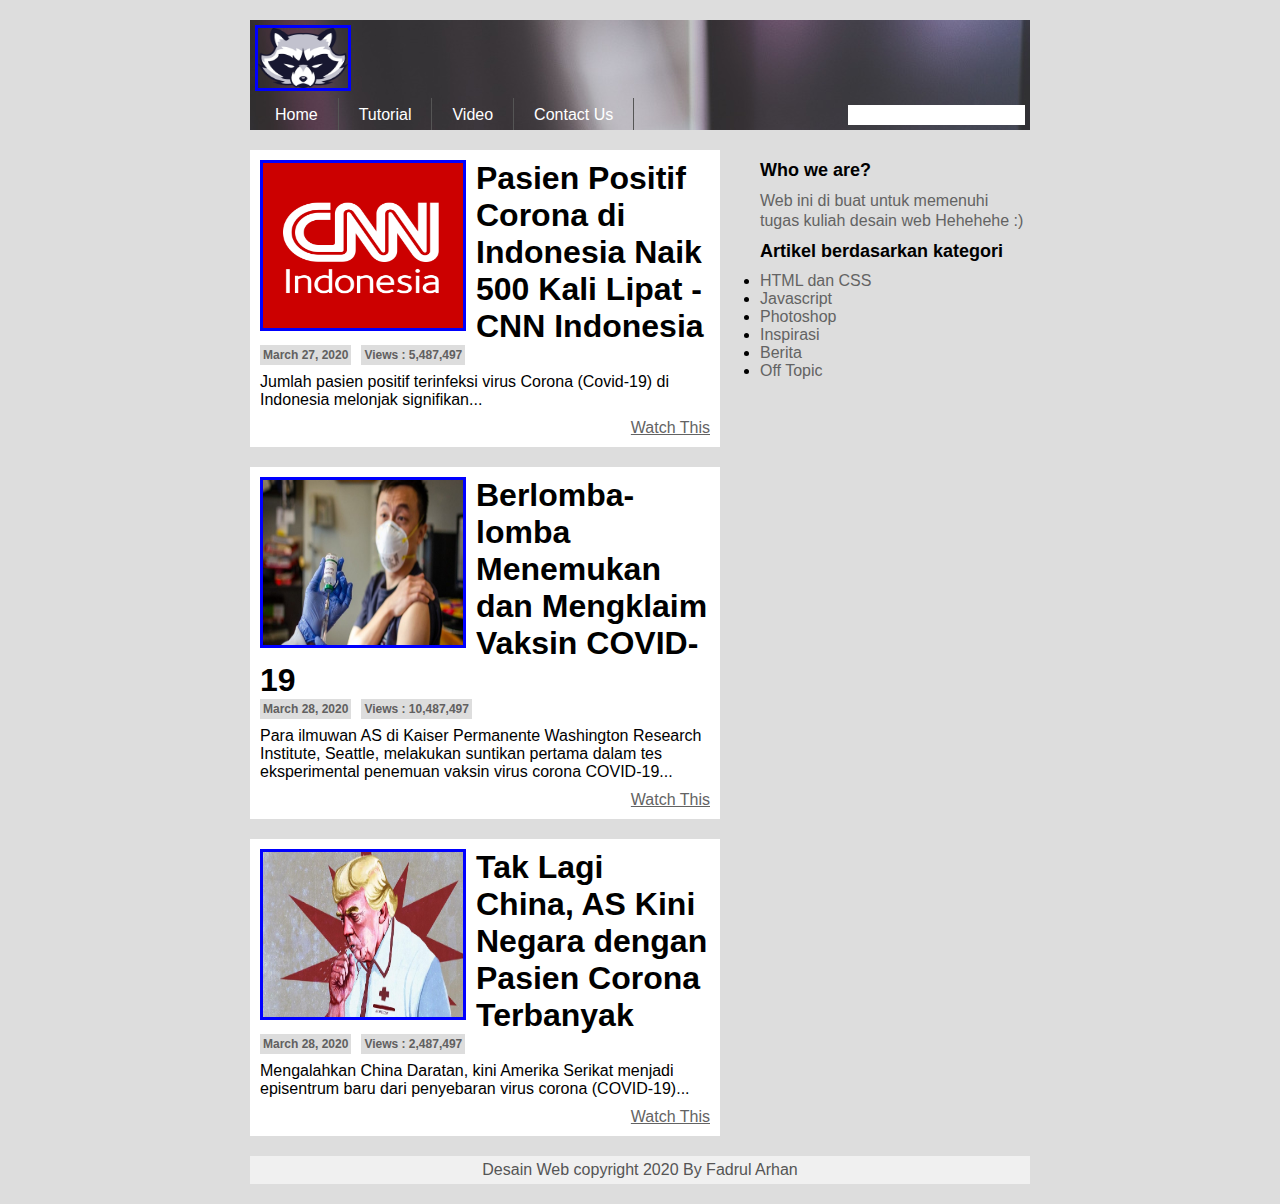
<file: index.html>
<!DOCTYPE html>
<html lang="en">
<head>
	<title>Latihan Markup</title>
	<link rel="stylesheet" type="text/css" href="style.css">
	<meta charset="utf-8">
</head>
<body>
	<div id="wrapper">
		<div id="header">
			<img src="logo.webp" alt="logo">
			<ul id="menu-utama">
				<li><a href="index.html">Home</a></li>
				<li><a href="">Tutorial</a></li>
				<li><a href="">Video</a></li>
				<li><a href="contact1.html">Contact Us</a></li>
			</ul>
			<form>
				<input type="text" name="search">
			</form> 

		</div><!-- close header -->

		<div  id="daftar-artikel">
			<div class="artikel">
				<img src="artikel1.png" alt="Gambar-artikel">
				<h1>Pasien Positif Corona di Indonesia Naik 500 Kali Lipat - CNN Indonesia</h1>
				<b>March 27, 2020</b><b>Views : 5,487,497</b> 
				<p>Jumlah pasien positif terinfeksi virus Corona (Covid-19) di Indonesia melonjak signifikan...</p>
				<a href="artikel1.html">Watch This</a>
			</div> <!-- penutup div artikel -->

			<div class="artikel">
				<img src="artikel2.jpg" alt="Gambar-artikel">
				<h1>Berlomba-lomba Menemukan dan Mengklaim Vaksin COVID-19</h1>
				<b>March 28, 2020</b><b>Views : 10,487,497</b> 
				<p>Para ilmuwan AS di Kaiser Permanente Washington Research Institute, Seattle, melakukan suntikan pertama dalam tes eksperimental penemuan vaksin virus corona COVID-19...</p>
				<a href="artikel2.html">Watch This</a>
			</div> <!-- penutup div artikel -->

			<div class="artikel">
				<img src="artikel3.jpeg" alt="Gambar-artikel">
				<h1>Tak Lagi China, AS Kini Negara dengan Pasien Corona Terbanyak</h1>
				<b>March 28, 2020</b><b>Views : 2,487,497</b> 
				<p>Mengalahkan China Daratan, kini Amerika Serikat menjadi episentrum baru dari penyebaran virus corona (COVID-19)...</p>
				<a href="artikel3.html">Watch This</a>
			</div> <!-- penutup div artikel -->
		</div> <!-- close daftar artikel-->

		<div id="sidebar">
			<h2>Who we are?</h2>
			<p>Web ini di buat untuk memenuhi tugas kuliah desain web Hehehehe :) </p>

			<h2>Artikel berdasarkan kategori</h2>
			<ul>
				<li><a href="">HTML dan CSS</a></li>
				<li><a href="">Javascript</a></li>
				<li><a href="">Photoshop</a></li>
				<li><a href="">Inspirasi</a></li>
				<li><a href="">Berita</a></li>
				<li><a href="">Off Topic</a></li>
			</ul>
		</div> <!-- close "sidebar" -->

		<div id="footer">
			<p>Desain Web copyright 2020 By Fadrul Arhan</p>
		</div>
	</div> <!-- close wipper -->
</body>
</html>
</file>
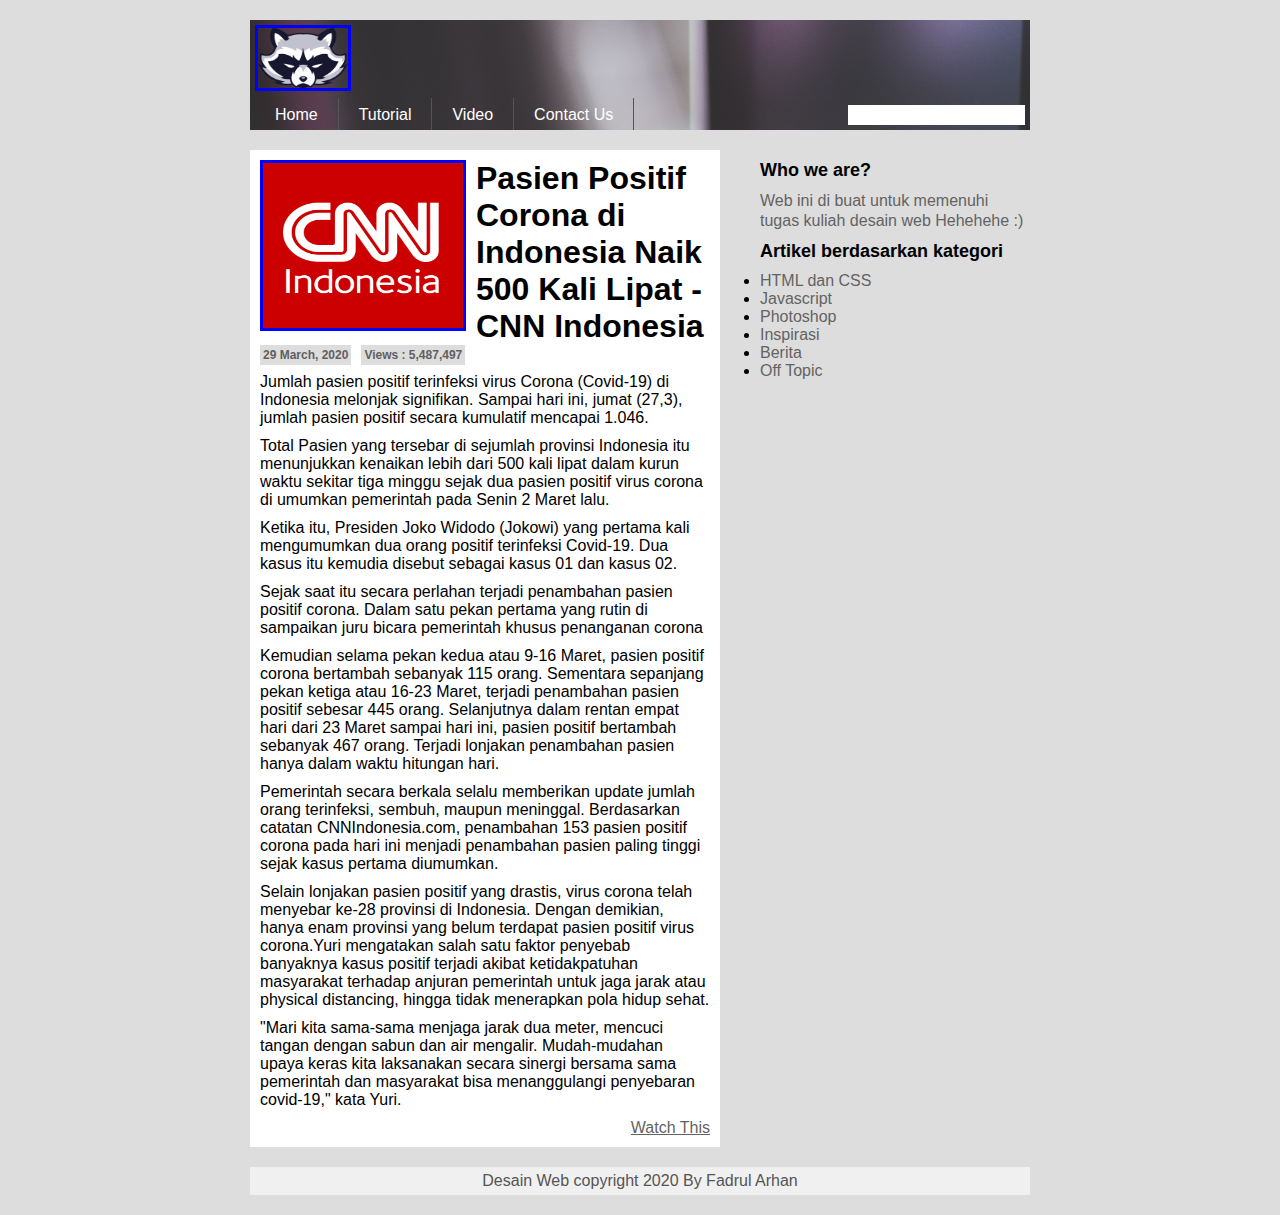
<file: artikel1.html>
<!DOCTYPE html>
<html lang="id">
<head>
	<title>Artikel 1</title>
	<link rel="stylesheet" type="text/css" href="style.css">
	<meta charset="utf-8">
</head>
<body>
	<div id="wrapper">
		<div id="header">
			<img src="logo.webp" alt="logo">
			<ul id="menu-utama">
				<li><a href="index.html">Home</a></li>
				<li><a href="">Tutorial</a></li>
				<li><a href="">Video</a></li>
				<li><a href="contact1.html">Contact Us</a></li>
			</ul>
			<form>
				<input type="text" name="search">
			</form> 

		</div><!-- close header -->

		<div  id="daftar-artikel">
			<div class="artikel">
				<img src="artikel1.png" alt="Gambar-artikel">
				<h1>Pasien Positif Corona di Indonesia Naik 500 Kali Lipat - CNN Indonesia</h1>
				<b>29 March, 2020</b><b>Views : 5,487,497</b> 
				<p>Jumlah pasien positif terinfeksi virus Corona (Covid-19) di Indonesia melonjak signifikan. Sampai hari ini, jumat (27,3), jumlah pasien positif secara kumulatif mencapai 1.046.</p>
				<p>Total  Pasien yang tersebar di sejumlah provinsi Indonesia itu menunjukkan kenaikan lebih dari 500 kali lipat dalam kurun waktu sekitar tiga minggu sejak dua pasien positif virus corona di umumkan pemerintah pada Senin 2 Maret lalu.
				</p>
				<p>Ketika itu, Presiden Joko Widodo (Jokowi) yang pertama kali mengumumkan dua orang positif terinfeksi Covid-19. Dua kasus itu kemudia disebut sebagai kasus 01 dan kasus 02.</p>
				<p>Sejak saat itu secara perlahan terjadi penambahan pasien positif corona. Dalam satu pekan pertama yang rutin di sampaikan juru bicara pemerintah khusus penanganan corona</p>
				<p>Kemudian selama pekan kedua atau 9-16 Maret, pasien positif corona bertambah sebanyak 115 orang. Sementara sepanjang pekan ketiga atau 16-23 Maret, terjadi penambahan pasien positif sebesar 445 orang.
				Selanjutnya dalam rentan empat hari dari 23 Maret sampai hari ini, pasien positif bertambah sebanyak 467 orang. Terjadi lonjakan penambahan pasien hanya dalam waktu hitungan hari.</p>
				<p>	Pemerintah secara berkala selalu memberikan update jumlah orang terinfeksi, sembuh, maupun meninggal. Berdasarkan catatan CNNIndonesia.com, penambahan 153 pasien positif corona pada hari ini menjadi penambahan pasien paling tinggi sejak kasus pertama diumumkan.</p>
				<p>Selain lonjakan pasien positif yang drastis, virus corona telah menyebar ke-28 provinsi di Indonesia. Dengan demikian, hanya enam provinsi yang belum terdapat pasien positif virus corona.Yuri mengatakan salah satu faktor penyebab banyaknya kasus positif terjadi akibat ketidakpatuhan masyarakat terhadap anjuran pemerintah untuk jaga jarak atau physical distancing, hingga tidak menerapkan pola hidup sehat.</p>
				<p>"Mari kita sama-sama menjaga jarak dua meter, mencuci tangan dengan sabun dan air mengalir. Mudah-mudahan upaya keras kita laksanakan secara sinergi bersama sama pemerintah dan masyarakat bisa menanggulangi penyebaran covid-19," kata Yuri.</p>
				<a href="artikel1.html">Watch This</a>
			</div> <!-- penutup div artikel -->
		</div>

			<div id="sidebar">
			<h2>Who we are?</h2>
			<p>Web ini di buat untuk memenuhi tugas kuliah desain web Hehehehe :) </p>

			<h2>Artikel berdasarkan kategori</h2>
			<ul>
				<li><a href="">HTML dan CSS</a></li>
				<li><a href="">Javascript</a></li>
				<li><a href="">Photoshop</a></li>
				<li><a href="">Inspirasi</a></li>
				<li><a href="">Berita</a></li>
				<li><a href="">Off Topic</a></li>
			</ul>
		</div> <!-- close "sidebar" -->

		<div id="footer">
			<p>Desain Web copyright 2020 By Fadrul Arhan</p>
		</div>
	</div> <!-- close wipper -->
</body>
</html>
</file>
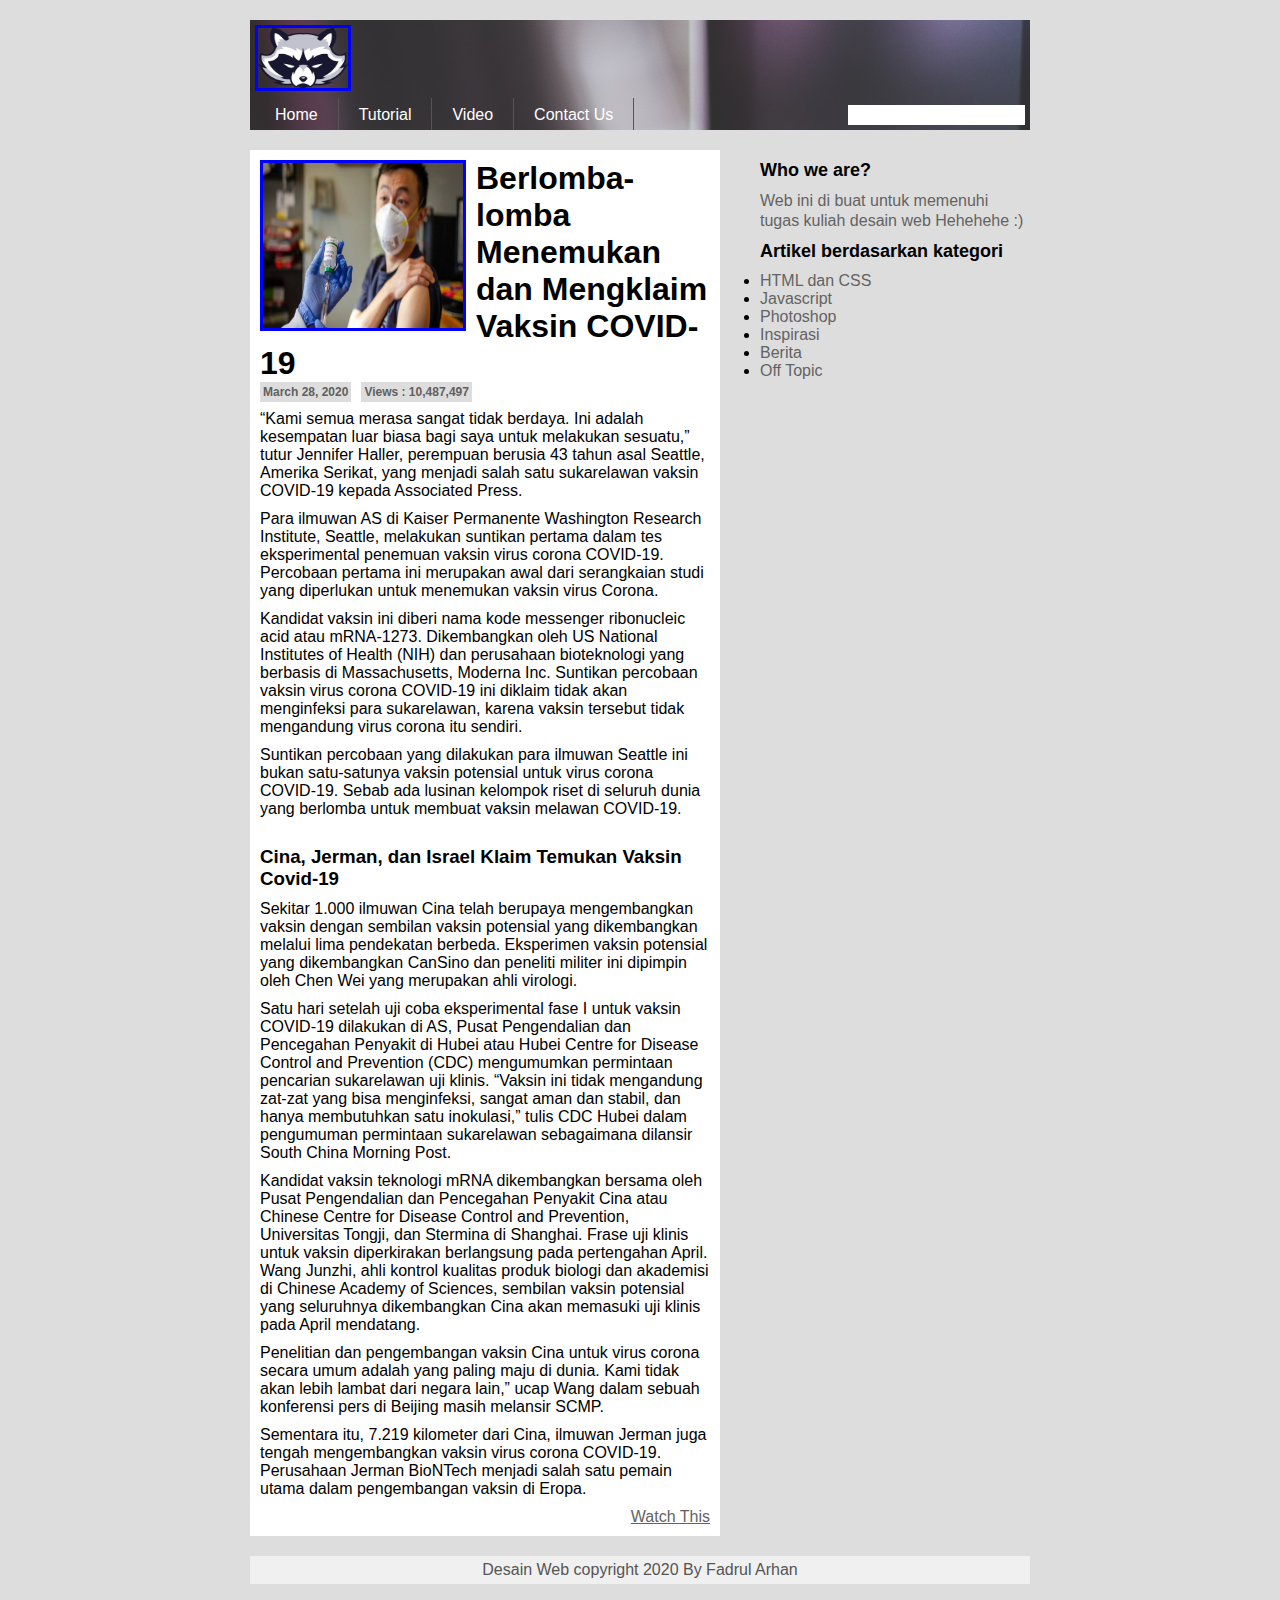
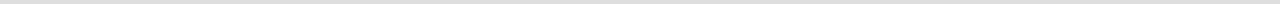
<file: artikel2.html>
<!DOCTYPE html>
<html lang="id">
<head>
	<title>Artikel 2</title>
	<link rel="stylesheet" type="text/css" href="style.css">
	<meta charset="utf-8">
</head>
<body>
	<div id="wrapper">
		<div id="header">
			<img src="logo.webp" alt="logo">
			<ul id="menu-utama">
				<li><a href="index.html">Home</a></li>
				<li><a href="">Tutorial</a></li>
				<li><a href="">Video</a></li>
				<li><a href="contact1.html">Contact Us</a></li>
			</ul>
			<form>
				<input type="text" name="search">
			</form> 

		</div><!-- close header -->

		<div  id="daftar-artikel">
			<div class="artikel">
				<img src="artikel2.jpg" alt="Gambar-artikel">
				<h1>Berlomba-lomba Menemukan dan Mengklaim Vaksin COVID-19</h1>
				<b>March 28, 2020</b><b>Views : 10,487,497</b> 
				<p>“Kami semua merasa sangat tidak berdaya. Ini adalah kesempatan luar biasa bagi saya untuk melakukan sesuatu,” tutur Jennifer Haller, perempuan berusia 43 tahun asal Seattle, Amerika Serikat, yang menjadi salah satu sukarelawan vaksin COVID-19 kepada Associated Press.</p>
				<p>Para ilmuwan AS di Kaiser Permanente Washington Research Institute, Seattle, melakukan suntikan pertama dalam tes eksperimental penemuan vaksin virus corona COVID-19. Percobaan pertama ini merupakan awal dari serangkaian studi yang diperlukan untuk menemukan vaksin virus Corona.</p>
				<p>Kandidat vaksin ini diberi nama kode messenger ribonucleic acid atau mRNA-1273. Dikembangkan oleh US National Institutes of Health (NIH) dan perusahaan bioteknologi yang berbasis di Massachusetts, Moderna Inc. Suntikan percobaan vaksin virus corona COVID-19 ini diklaim tidak akan menginfeksi para sukarelawan, karena vaksin tersebut tidak mengandung virus corona itu sendiri.</p>
				<p>Suntikan percobaan yang dilakukan para ilmuwan Seattle ini bukan satu-satunya vaksin potensial untuk virus corona COVID-19. Sebab ada lusinan kelompok riset di seluruh dunia yang berlomba untuk membuat vaksin melawan COVID-19.</p>
				<br>
				<h3>Cina, Jerman, dan Israel Klaim Temukan Vaksin Covid-19</h3>
				<p>Sekitar 1.000 ilmuwan Cina telah berupaya mengembangkan vaksin dengan sembilan vaksin potensial yang dikembangkan melalui lima pendekatan berbeda. Eksperimen vaksin potensial yang dikembangkan CanSino dan peneliti militer ini dipimpin oleh Chen Wei yang merupakan ahli virologi.</p>
				<p>Satu hari setelah uji coba eksperimental fase I untuk vaksin COVID-19 dilakukan di AS, Pusat Pengendalian dan Pencegahan Penyakit di Hubei atau Hubei Centre for Disease Control and Prevention (CDC) mengumumkan permintaan pencarian sukarelawan uji klinis. “Vaksin ini tidak mengandung zat-zat yang bisa menginfeksi, sangat aman dan stabil, dan hanya membutuhkan satu inokulasi,” tulis CDC Hubei dalam pengumuman permintaan sukarelawan sebagaimana dilansir South China Morning Post.</p>
				<p>Kandidat vaksin teknologi mRNA dikembangkan bersama oleh Pusat Pengendalian dan Pencegahan Penyakit Cina atau Chinese Centre for Disease Control and Prevention, Universitas Tongji, dan Stermina di Shanghai. Frase uji klinis untuk vaksin diperkirakan berlangsung pada pertengahan April. Wang Junzhi, ahli kontrol kualitas produk biologi dan akademisi di Chinese Academy of Sciences, sembilan vaksin potensial yang seluruhnya dikembangkan Cina akan memasuki uji klinis pada April mendatang.</p>
				<p>Penelitian dan pengembangan vaksin Cina untuk virus corona secara umum adalah yang paling maju di dunia. Kami tidak akan lebih lambat dari negara lain,” ucap Wang dalam sebuah konferensi pers di Beijing masih melansir SCMP.</p>
				<p>Sementara itu, 7.219 kilometer dari Cina, ilmuwan Jerman juga tengah mengembangkan vaksin virus corona COVID-19. Perusahaan Jerman BioNTech menjadi salah satu pemain utama dalam pengembangan vaksin di Eropa.</p>
				<a href="artikel2.html">Watch This</a>
			</div> <!-- penutup div artikel -->
		</div>

		<div id="sidebar">
			<h2>Who we are?</h2>
			<p>Web ini di buat untuk memenuhi tugas kuliah desain web Hehehehe :) </p>

			<h2>Artikel berdasarkan kategori</h2>
			<ul>
				<li><a href="">HTML dan CSS</a></li>
				<li><a href="">Javascript</a></li>
				<li><a href="">Photoshop</a></li>
				<li><a href="">Inspirasi</a></li>
				<li><a href="">Berita</a></li>
				<li><a href="">Off Topic</a></li>
			</ul>
		</div> <!-- close "sidebar" -->

		<div id="footer">
			<p>Desain Web copyright 2020 By Fadrul Arhan</p>
		</div>
	</div> <!-- close wipper -->
</body>
</html>
</file>
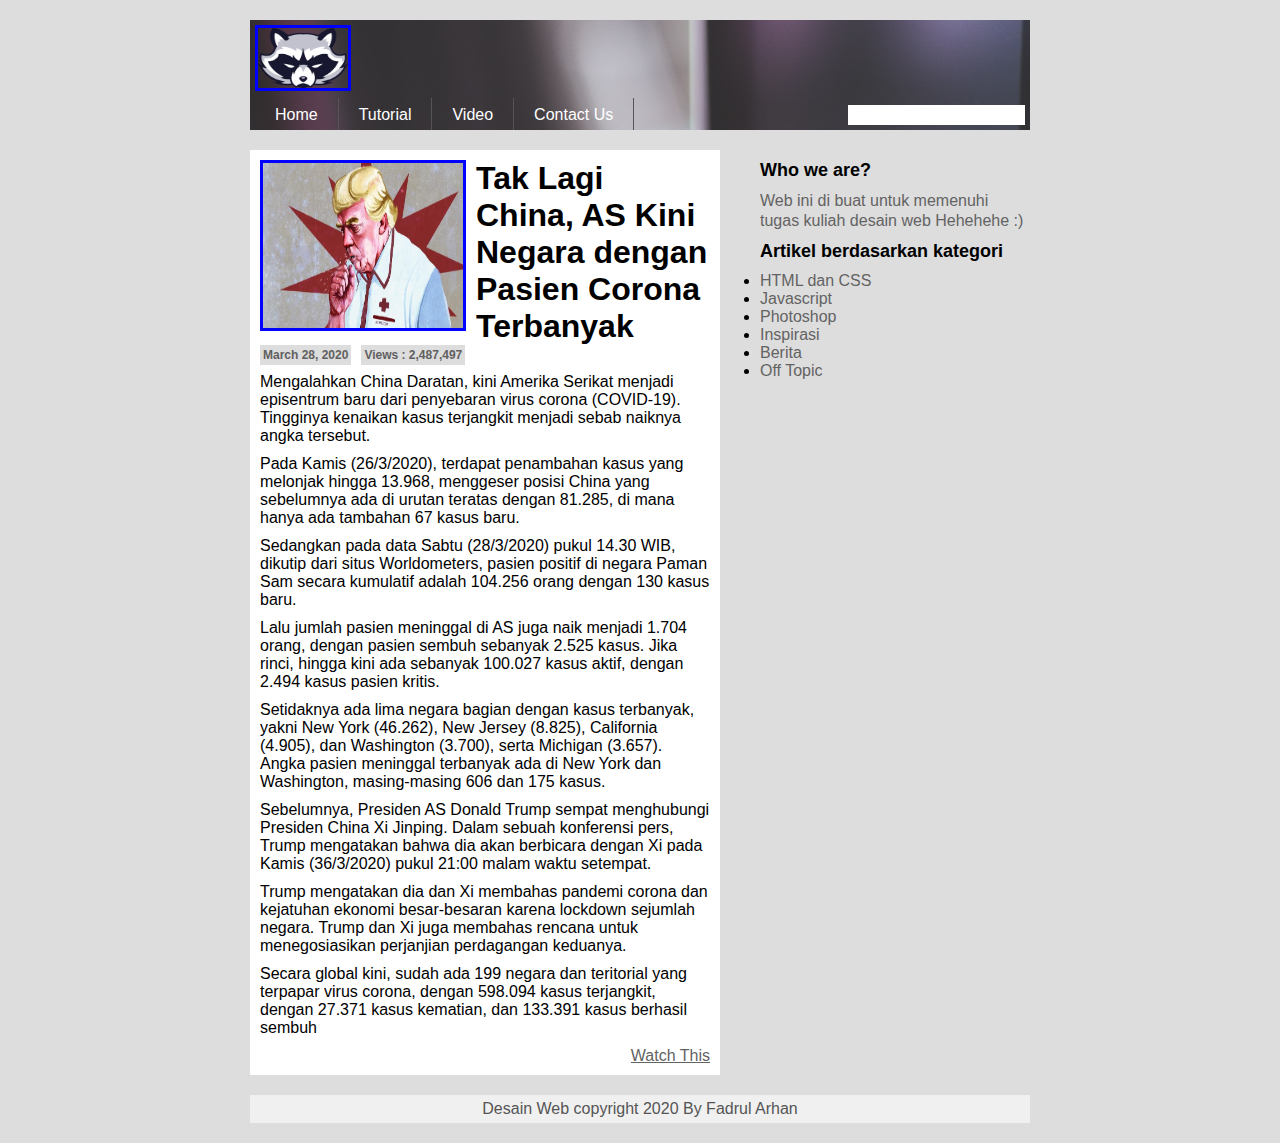
<file: artikel3.html>
<!DOCTYPE html>
<html lang="id">
<head>
	<title>Artikel 3</title>
	<link rel="stylesheet" type="text/css" href="style.css">
	<meta charset="utf-8">
</head>
<body>
	<div id="wrapper">
		<div id="header">
			<img src="logo.webp" alt="logo">
			<ul id="menu-utama">
				<li><a href="index.html">Home</a></li>
				<li><a href="">Tutorial</a></li>
				<li><a href="">Video</a></li>
				<li><a href="contact1.html">Contact Us</a></li>
			</ul>
			<form>
				<input type="text" name="search">
			</form> 

		</div><!-- close header -->

		<div  id="daftar-artikel">
			<div class="artikel">
				<img src="artikel3.jpeg" alt="Gambar-artikel">
				<h1>Tak Lagi China, AS Kini Negara dengan Pasien Corona Terbanyak</h1>
				<b>March 28, 2020</b><b>Views : 2,487,497</b> 
				<p>Mengalahkan China Daratan, kini Amerika Serikat menjadi episentrum baru dari penyebaran virus corona (COVID-19). Tingginya kenaikan kasus terjangkit menjadi sebab naiknya angka tersebut.</p>
				<p>Pada Kamis (26/3/2020), terdapat penambahan kasus yang melonjak hingga 13.968, menggeser posisi China yang sebelumnya ada di urutan teratas dengan 81.285, di mana hanya ada tambahan 67 kasus baru.</p>
				<p>Sedangkan pada data Sabtu (28/3/2020) pukul 14.30 WIB, dikutip dari situs Worldometers, pasien positif di negara Paman Sam secara kumulatif adalah 104.256 orang dengan 130 kasus baru.</p>
				<p>Lalu jumlah pasien meninggal di AS juga naik menjadi 1.704 orang, dengan pasien sembuh sebanyak 2.525 kasus. Jika rinci, hingga kini ada sebanyak 100.027 kasus aktif, dengan 2.494 kasus pasien kritis.</p>
				<p>Setidaknya ada lima negara bagian dengan kasus terbanyak, yakni New York (46.262), New Jersey (8.825), California (4.905), dan Washington (3.700), serta Michigan (3.657). Angka pasien meninggal terbanyak ada di New York dan Washington, masing-masing 606 dan 175 kasus.</p>
				<p>Sebelumnya, Presiden AS Donald Trump sempat menghubungi Presiden China Xi Jinping. Dalam sebuah konferensi pers, Trump mengatakan bahwa dia akan berbicara dengan Xi pada Kamis (36/3/2020) pukul 21:00 malam waktu setempat.</p>
				<p>Trump mengatakan dia dan Xi membahas pandemi corona dan kejatuhan ekonomi besar-besaran karena lockdown sejumlah negara. Trump dan Xi juga membahas rencana untuk menegosiasikan perjanjian perdagangan keduanya.</p>
				<p>Secara global kini, sudah ada 199 negara dan teritorial yang terpapar virus corona, dengan 598.094 kasus terjangkit, dengan 27.371 kasus kematian, dan 133.391 kasus berhasil sembuh</p>
				<a href="artikel3.html">Watch This</a>
			</div> <!-- penutup div artikel -->
		</div> <!-- close daftar artikel-->

		<div id="sidebar">
			<h2>Who we are?</h2>
			<p>Web ini di buat untuk memenuhi tugas kuliah desain web Hehehehe :) </p>

			<h2>Artikel berdasarkan kategori</h2>
			<ul>
				<li><a href="">HTML dan CSS</a></li>
				<li><a href="">Javascript</a></li>
				<li><a href="">Photoshop</a></li>
				<li><a href="">Inspirasi</a></li>
				<li><a href="">Berita</a></li>
				<li><a href="">Off Topic</a></li>
			</ul>
		</div> <!-- close "sidebar" -->

		<div id="footer">
			<p>Desain Web copyright 2020 By Fadrul Arhan</p>
		</div>
	</div> <!-- close wipper -->
</body>
</html>
</file>
<file: style.css>
:root {
	--theme-colour-1: #009EE0;
	--theme-colour-2: #DDDDDD;    		/*selector :root untuk pemanggilan secara global;*/
	--theme-colour-3: #E2007A;
	--spacing: 24px;
	--border-buat-img: 3px solid blue;
}

*{
	margin: 0;
	padding: 0;
	font-family: calibri, segoe ui, arial, tahoma, sans-serif;
}

body {
	background-color: var(--theme-colour-2); /*#DDDDDD //pemanggilan dengan variable*/
}

#wrapper {
	width: 780px;
	margin: 0 auto;
	overflow: hidden;
}

#header {
	background: url(bg5.jpg) repeat-x #555;
	height: 100px;
	width: 100%;
	padding: 5px;
	margin: 20px 0;
	overflow: hidden;
}
#header img{
	width: 90px;
	height: 60px;
}

img[alt]{									
	border: var(--border-buat-img) ;  		/*penambahan untuk css contact us*/
}

#menu-utama{
	margin-top: 3px;
	list-style: none;
}

#menu-utama li {
	float: left;
	padding: 8px 20px;
	border-right: 1px solid #555555;
}

#menu-utama li a {
	color: #ffffff;
	text-decoration: none;
}

#header form {
	float: right;
	margin-top: 7px;
	margin-right: 10px;
}

#header form input {
	border: none;
	height: 20px;
}

#daftar-artikel {
	width: 470px;
	float: left;
}

.artikel {
	background: #ffffff;
	padding: 10px;
	margin-bottom: 20px;
	overflow: hidden;
}

.artikel img {
	float: left;
	margin-right: 10px;
	width: 200px;
	height: 165px;
}

.artikel b {
	color: #616060;
	background: #DDDDDD;
	padding: 3px;
	font-size: 12px;
	font-weight: bold;
	margin-right: 10px;
}

.artikel p {
	margin: 10px 0;
}

.artikel a {
	display: block;
	text-align: right;
	color: #636363;
}

#sidebar {
	width: 270px;
	float: right;
	display: block;
}

#sidebar h2 {
	font-size: 18px;
	margin: 10px 0;
}

#sidebar p {
	line-height: 20px;
	color: #636363;
}

#sidebar ul li a {
	color: #636363;
	text-decoration: none;
}

#footer{
	clear: both;
	margin: 20px 0;
	text-align: center;
	background-color: #f0f0f0;
	padding: 5px;
	color: #555555;
}
</file>
